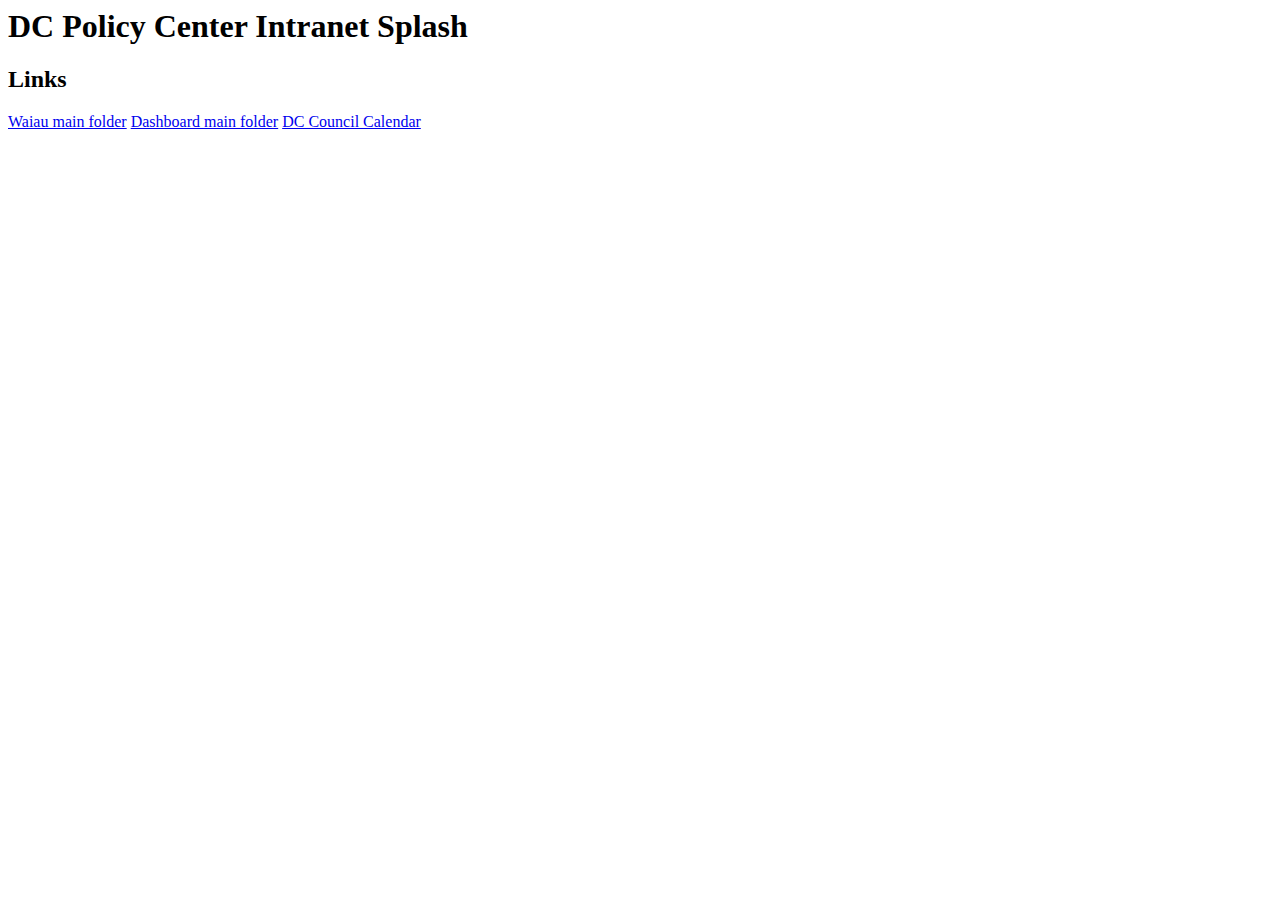
<file: index.html>
<DOCTYPE! html>
<head>
  <title>DC Policy Center Intranet Splash</title>
</head>

<body>
  <h1> DC Policy Center Intranet Splash </h1>
  <h2>Links</h2>
  <a href="./Waiau/waiau.html">Waiau main folder</a>
  <a href="/Dashboard/">Dashboard main folder</a>
  <a href="./Waiau/dc-legislation/councilCalendar.html">DC Council Calendar</a>

</body>
</file>
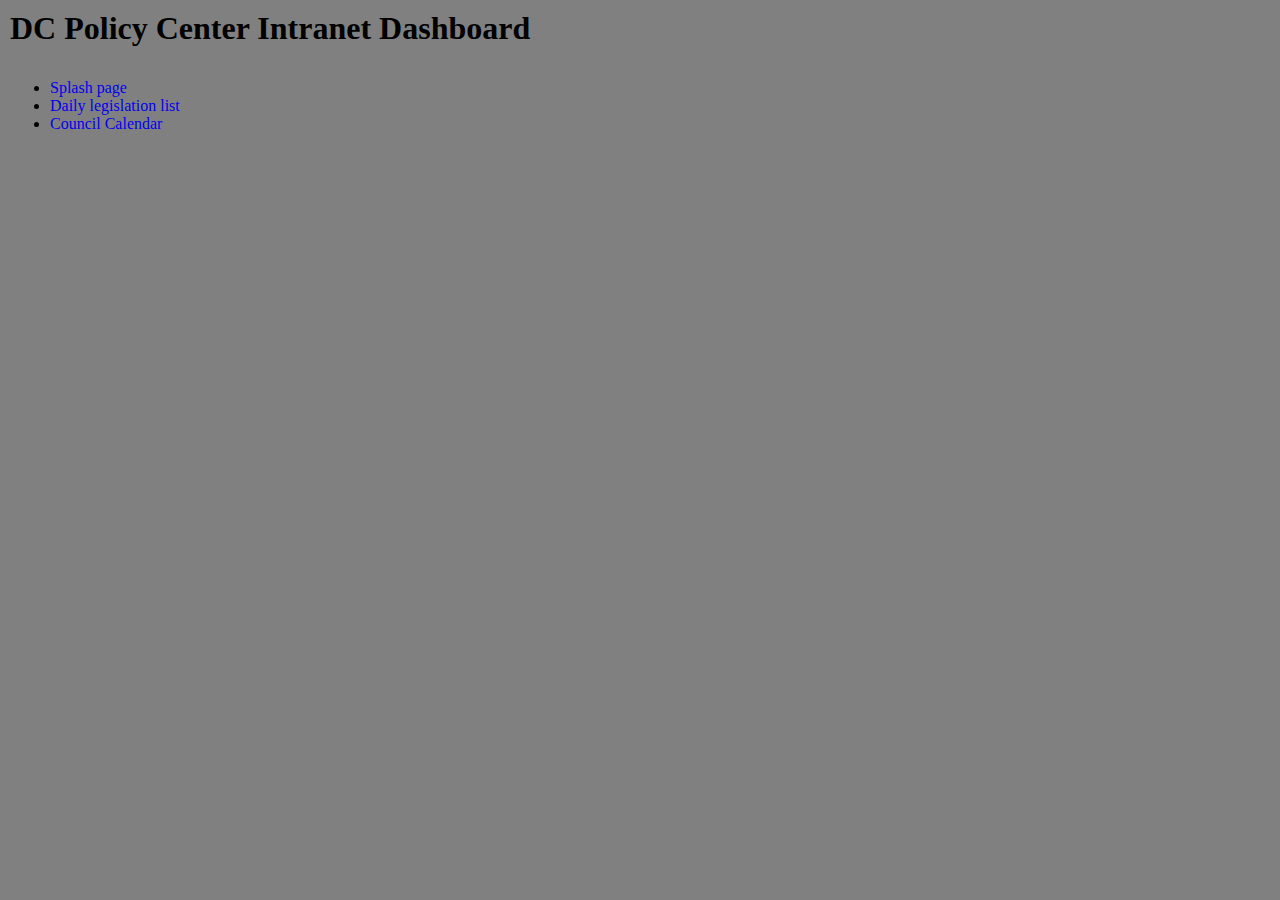
<file: Dashboard/index.html>
<DOCTYPE! html>
<head>
  <title>DC Policy Center Intranet Dashboard</title>
  <link rel='stylesheet' href='./style/style.css'>
  <meta charset="utf-8">
  <style> /* set the CSS */

  .bar { fill: steelblue; }

  </style>
  <script src="//d3js.org/d3.v4.min.js"></script>
</head>

<body>
  <h1 id=title_bar> DC Policy Center Intranet Dashboard </h1>
  <div id=link_sidebar>
    <ul>
      <li><a href="../index.html">Splash page</a></li>
      <li><a href ="../Waiau/waiau.html">Daily legislation list</a></li>
      <li><a href ="../Waiau/dc-legislation/councilCalendar.html">Council Calendar</a></li>
    </ul>
</div>

<iframe frameBorder="0" class="noScrolling" id=committee_chart src='daily_legislation_committee_count_bar.html'></iframe>


</body>
</file>
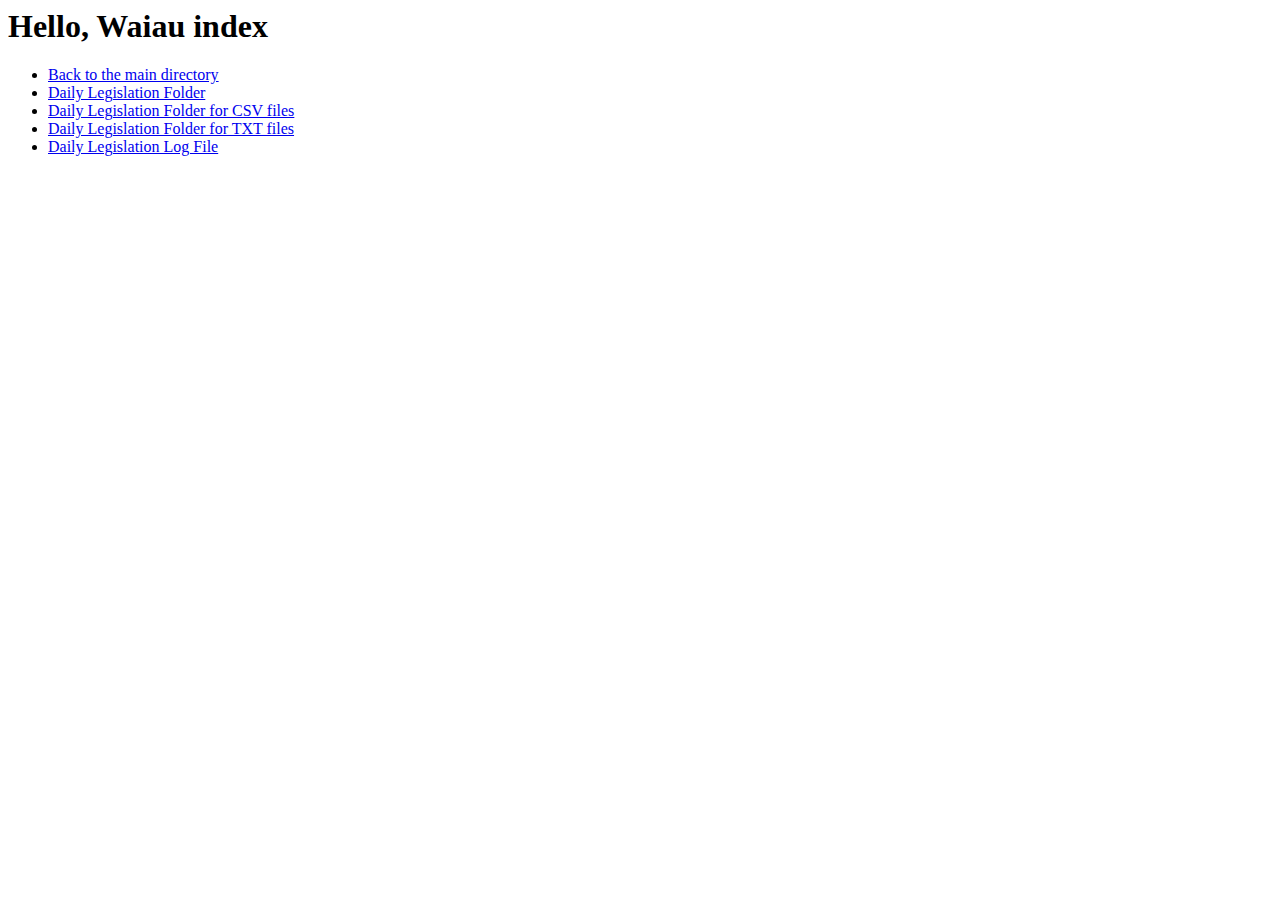
<file: Waiau/index.html>
<DOCTYPE!html>
<head>

</head>


<body>
<h1> Hello, Waiau index </h1>
<ul>
<li><a href="../index.html">Back to the main directory</a></li>
<li><a href="./dc-legislation/daily-legislation">Daily Legislation Folder</a></li>
<li><a href="./dc-legislation/daily-legislation/csv-files">Daily Legislation Folder for CSV files</a></li>
<li><a href="./dc-legislation/daily-legislation/txt-files">Daily Legislation Folder for TXT files</a></li>
<li><a href="./dc-legislation/daily-legislation/leg_log.txt">Daily Legislation Log File</a></li>
</ul>
</body>
</file>
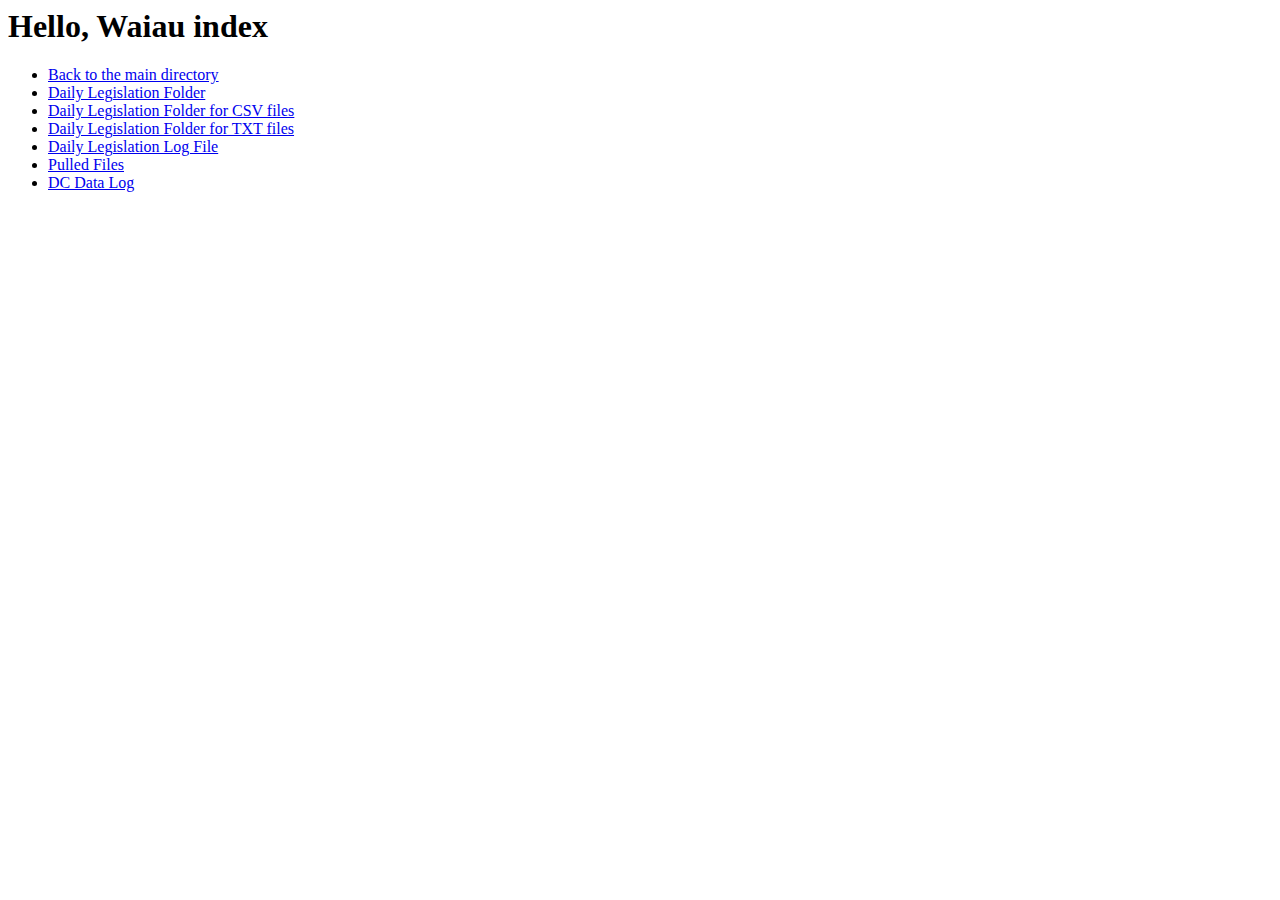
<file: Waiau/waiau.html>
<DOCTYPE!html>
<head>

</head>


<body>
<h1> Hello, Waiau index </h1>
<ul>
<li><a href="../index.html">Back to the main directory</a></li>
<li><a href="./dc-legislation/daily-legislation">Daily Legislation Folder</a></li>
<li><a href="./dc-legislation/daily-legislation/csv-files">Daily Legislation Folder for CSV files</a></li>
<li><a href="./dc-legislation/daily-legislation/txt-files">Daily Legislation Folder for TXT files</a></li>
<li><a href="./dc-legislation/daily-legislation/leg_log.txt">Daily Legislation Log File</a></li>

<li><a href="../data/">Pulled Files</a></li>
<li><a href="./dc-open-data/dc-data-log.txt">DC Data Log</a></li>
</ul>
</body>
</file>
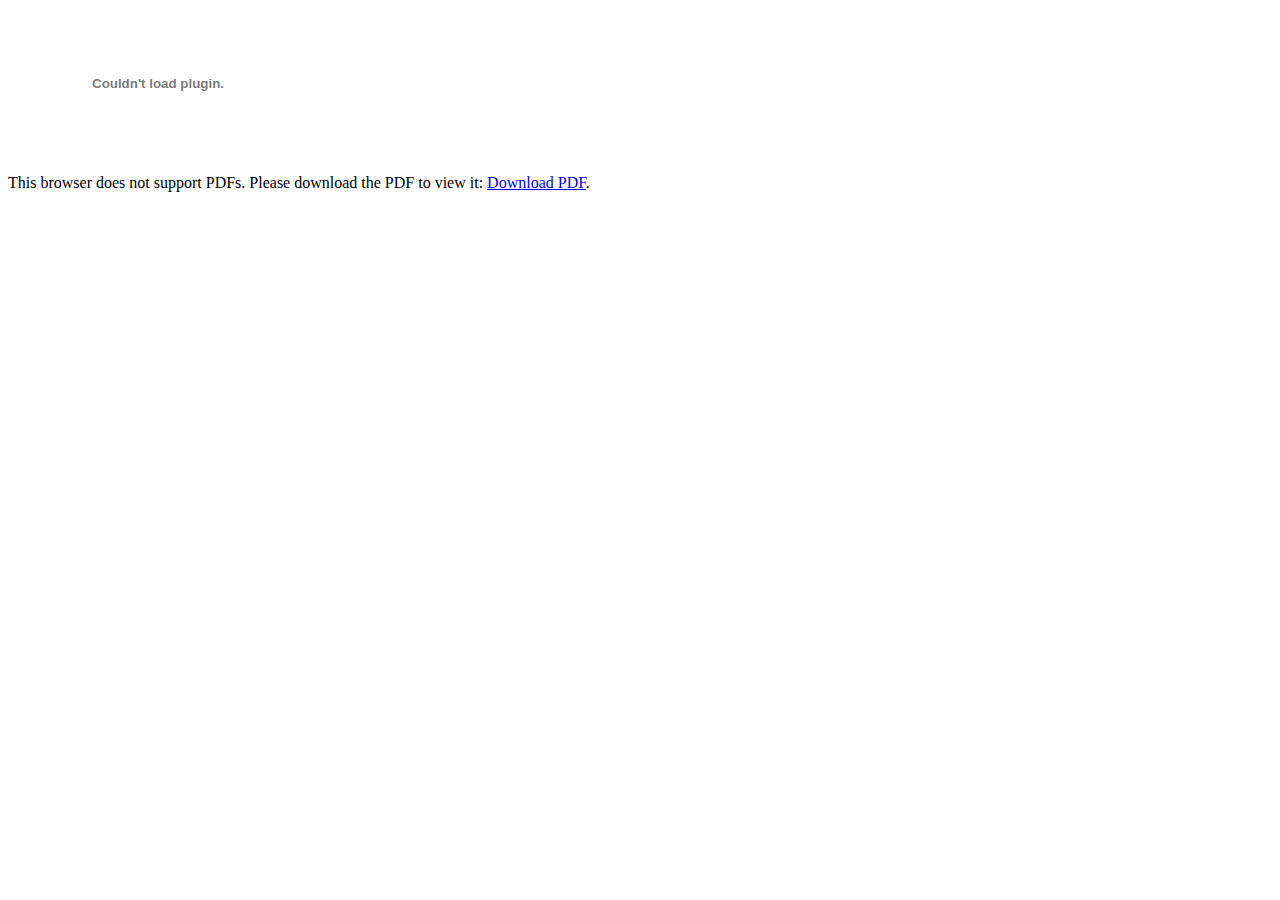
<file: Waiau/dc-legislation/embeded-test.html>
<html>
<object data="http://lims.dccouncil.us/Download/42101/B23-0196-Introduction.pdf" type="application/pdf" width="750px" height="750px">
    <embed src="http://lims.dccouncil.us/Download/42101/B23-0196-Introduction.pdf" type="application/pdf">
        <p>This browser does not support PDFs. Please download the PDF to view it: <a href="http://lims.dccouncil.us/Download/42101/B23-0196-Introduction.pdf">Download PDF</a>.</p>
    </embed>
</object>
</html>
</file>
<file: Dashboard/style/style.css>
#committee_chart{
  overflow: hidden;
  float:right;
  width: 80%;
  height: 50%;
}

iframe.noScrolling{
   width: 1000px; /*or any other size*/
   height: 1100px; /*or any other size*/
   overflow: hidden;
}


*, *:before, *:after {
  box-sizing: border-box;
}

body {
  margin: 10px;
  font-family: 'Open Sans', 'sans-serif';
  background-color: gray;
  color: black;
}

a{
  text-decoration: none;
}
h1, p {
  margin: 0 0 1em 0;
}


.wrapper {
  max-width: 100%;
  margin: 0 20px;
  display: grid;
  grid-gap: 5px;
}

@media screen and (min-width: 600px) {

  /* no grid support? */
  .block-a, .block-b, .block-c {
    float: left;
    width: 19.1489%;
  }

  .content {
    float: right;
    width: 95%;
  }

  .wrapper {
    margin: 0 auto;
    grid-template-columns: 1fr 3fr;
    grid-auto-rows: minmax(150px, auto);
  }

  .header, .footer {
    grid-column: 1 / -1;
    /* needed for the floated layout */
    clear: both;
  }

  .block-a {
    grid-column: 1;
    grid-row: 2;
  }

  .block-b {
    grid-column: 1;
    grid-row: 4;
  }

  .block-c {
    grid-column: 1;
    grid-row: 6;
  }

  .content {
    grid-column: 2;
    grid-row: 2 / 7;
  }

}

.wrapper > * {
  background-color: white;
  color: black;
  border-radius: 5px;
  padding: 20px;
  font-size: 150%;
  /* needed for the floated layout*/
  margin-bottom: 10px;
}

/* We need to set the widths used on floated items back to auto, and remove the bottom margin as when we have grid we have gaps. */
@supports (display: grid) {
  .wrapper > * {
    width: auto;
    margin: 0;
  }
}
</file>
